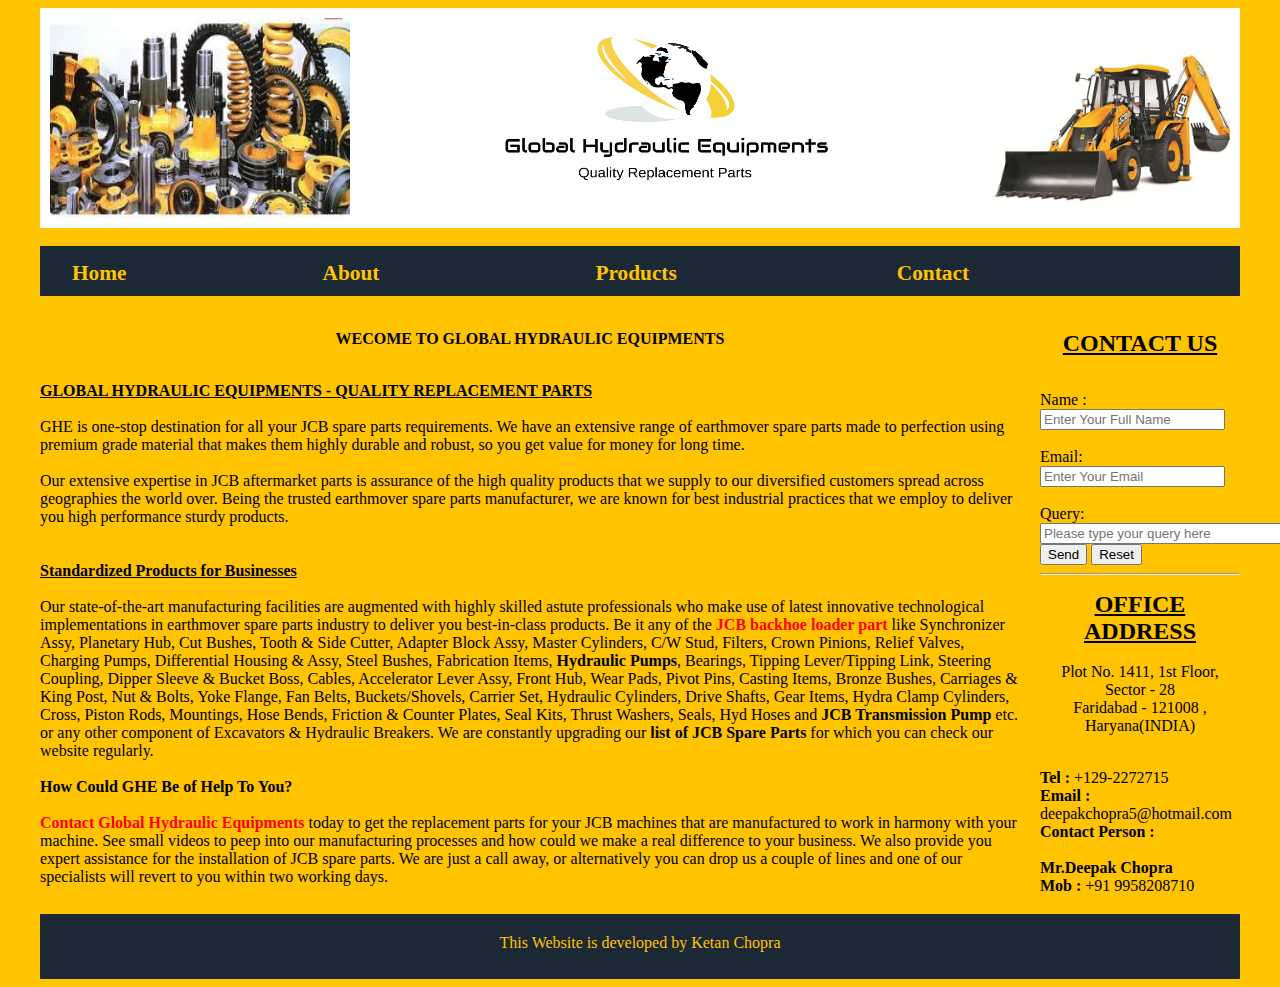
<file: index.html>
<html>
<head>
<title>
Global Hydraulic Equipments 
</title>
<link rel ="stylesheet" href ="style.css"  type = "text/css" / >
</head>
<body bgcolor ="#FFC300">
<div class = "wrapper">
<div class ="heading">
<img src ="400dpiLogo.jpg" height ="200" width="350" align="middle" >
<img src ="jcb.jpg" height ="200" width="250" align="right">
<img src ="spareparts.jpeg" height ="200" width="300" align = "left">


</div>
<br>
<div class = "navigation">
<a href = " G:\GHE Project/index.html" class ="button1"><b>Home</b></a> &nbsp &nbsp &nbsp &nbsp&nbsp&nbsp  &nbsp  &nbsp  &nbsp  &nbsp &nbsp &nbsp &nbsp &nbsp &nbsp &nbsp &nbsp     
<a href = "G:\GHE Project/aboutGHE.html" class ="button1"><b>About </b>  </a>&nbsp&nbsp&nbsp&nbsp&nbsp&nbsp&nbsp&nbsp&nbsp&nbsp&nbsp&nbsp&nbsp&nbsp&nbsp&nbsp &nbsp &nbsp &nbsp &nbsp &nbsp&nbsp &nbsp &nbsp &nbsp &nbsp &nbsp   
<a href = "G:\GHE Project/Product.html" class ="button1"><b>Products</b></a>&nbsp&nbsp&nbsp&nbsp&nbsp&nbsp&nbsp&nbsp&nbsp&nbsp&nbsp&nbsp&nbsp&nbsp&nbsp&nbsp &nbsp &nbsp &nbsp &nbsp &nbsp  &nbsp &nbsp &nbsp &nbsp &nbsp &nbsp   
<a href = "G:\GHE Project/Contact.html" class ="button1"><b>Contact </b>  </a>&nbsp&nbsp&nbsp&nbsp&nbsp&nbsp&nbsp&nbsp&nbsp&nbsp&nbsp&nbsp&nbsp&nbsp&nbsp&nbsp &nbsp &nbsp &nbsp &nbsp &nbsp&nbsp &nbsp &nbsp &nbsp &nbsp &nbsp   
             
</div>
<br>
<div class = "content">
<b><p align = "center">WECOME TO GLOBAL HYDRAULIC EQUIPMENTS</b></p>
<br> <b><u>GLOBAL HYDRAULIC EQUIPMENTS - QUALITY REPLACEMENT PARTS</b></u>


<br><br>GHE is one-stop destination for all your JCB spare parts requirements. We have an extensive range of earthmover spare parts made to perfection using premium grade material that makes them highly durable and robust, so you get value for money for long time.

<br><br>Our extensive expertise in JCB aftermarket parts is assurance of the high quality products that we supply to our diversified customers spread across geographies the world over. Being the trusted earthmover spare parts manufacturer, we are known for best industrial practices that we employ to deliver you high performance sturdy products.

<br><br><br><u><b>Standardized Products for Businesses</b></u>

<br><br>Our state-of-the-art manufacturing facilities are augmented with highly skilled astute professionals who make use of latest innovative technological implementations in earthmover spare parts industry to deliver you best-in-class products. Be it any of the <b><font color ="red">JCB backhoe loader part</b></font> like Synchronizer Assy, Planetary Hub, Cut Bushes, Tooth & Side Cutter, Adapter Block Assy, Master Cylinders, C/W Stud, Filters, Crown Pinions, Relief Valves, Charging Pumps, Differential Housing & Assy, Steel Bushes, Fabrication Items, <b>Hydraulic Pumps</b>, Bearings, Tipping Lever/Tipping Link, Steering Coupling, Dipper Sleeve & Bucket Boss, Cables, Accelerator Lever Assy, Front Hub, Wear Pads, Pivot Pins, Casting Items, Bronze Bushes, Carriages & King Post, Nut & Bolts, Yoke Flange, Fan Belts, Buckets/Shovels, Carrier Set, Hydraulic Cylinders, Drive Shafts, Gear Items, Hydra Clamp Cylinders, Cross, Piston Rods, Mountings, Hose Bends, Friction & Counter Plates, Seal Kits, Thrust Washers, Seals, Hyd Hoses and <b>JCB Transmission Pump</b> etc. or any other component of Excavators & Hydraulic Breakers. We are constantly upgrading our <b>list of JCB Spare Parts</b> for which you can check our website regularly.



<br><br><b>How Could GHE Be of Help To You?</b>

<br><br><font color= "red"><b>Contact Global Hydraulic Equipments</font> </b> today to get the replacement parts for your JCB machines that are manufactured to work in harmony with your machine. See small videos to peep into our manufacturing processes and how could we make a real difference to your business. We also provide you expert assistance for the installation of JCB spare parts. We are just a call away, or alternatively you can drop us a couple of lines and one of our specialists will revert to you within two working days.

 
</div>

<div class = "sidebar">
<b><font size ="5"  ><p align="center"><u>CONTACT US</b></font></p></u>
<form action="mailto:deepakchopra5@hotmail.com" method="post" enctype="text/plain">
 
<br>Name : <br>
<input type = "text" name="name" placeholder="Enter Your Full Name"/>
<br><br>Email: <br>
<input type ="email" name="email" placeholder="Enter Your Email"/>
<br><br>Query: <br>
<input type ="text" placeholder="Please type your query here" size = "28"/>
<input type="submit" value="Send">
<input type="reset" value="Reset">
<br>
<hr>

</form>
<b><font size ="5"  ><p align="center"><u>OFFICE ADDRESS</b></font></u>
<br> <br>Plot No. 1411, 1st Floor, Sector - 28 
<br>Faridabad - 121008 , Haryana(INDIA)</p>
<br><b>Tel :</b> +129-2272715
<br><b>Email : </b> deepakchopra5@hotmail.com
<br><b>Contact Person : <br><br>Mr.Deepak Chopra </b>
<br><b>Mob : </b> +91 9958208710
</div>
<div class = "footer">
This Website is developed by Ketan Chopra
</div>
</div>
</body>
</html>
</file>
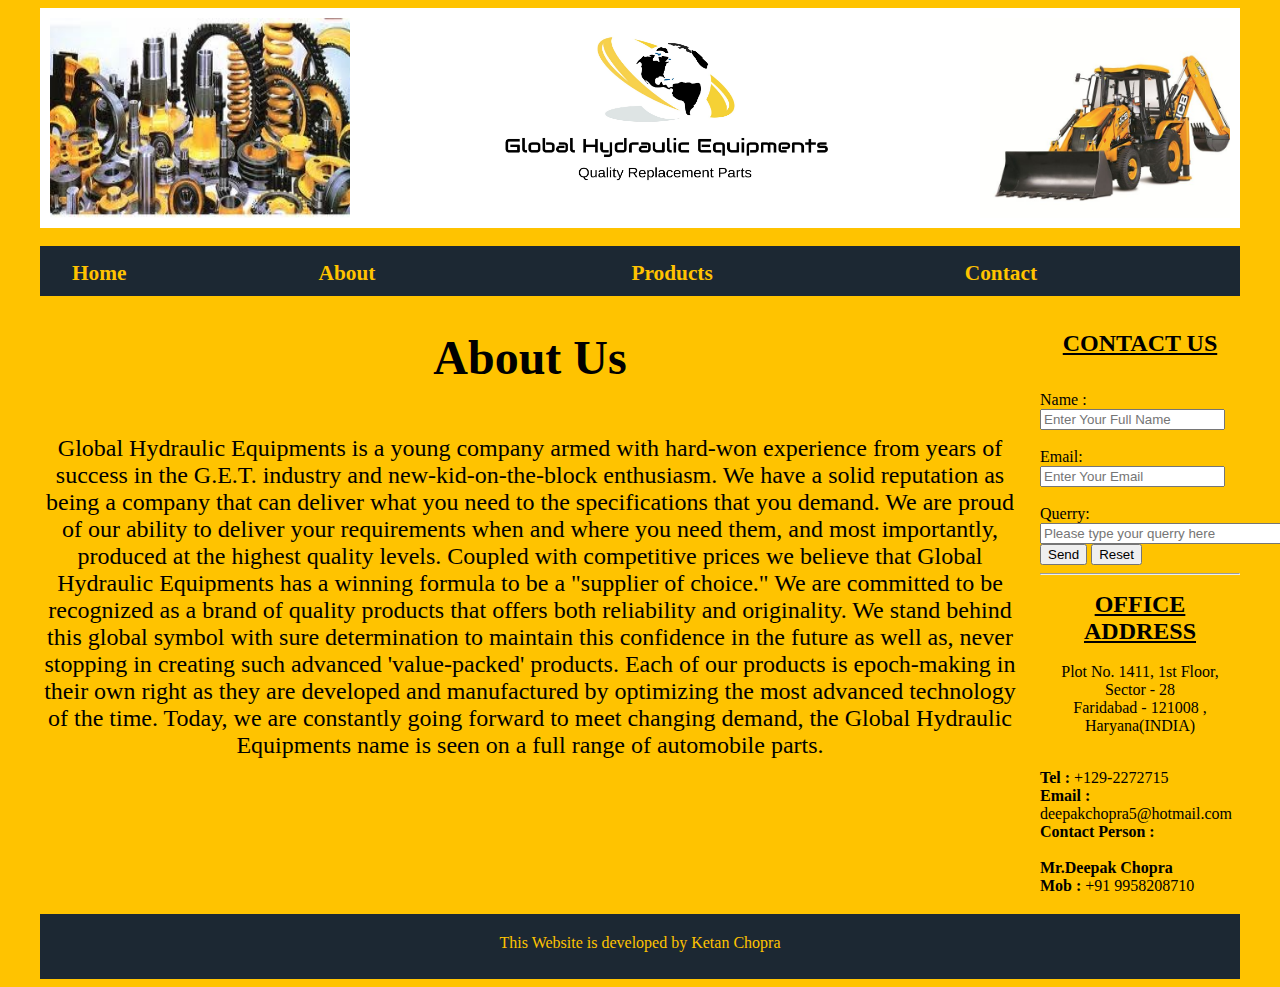
<file: aboutGHE.html>
<html>
<head>
<title>
Global Hydraulic Equipments 
</title>
<link rel ="stylesheet" href ="style.css"  type = "text/css" / >
</head>
<body bgcolor ="#FFC300">
<div class = "wrapper">
<div class ="heading">
<img src ="400dpiLogo.jpg" height ="200" width="350" align="middle" >
<img src ="jcb.jpg" height ="200" width="250" align="right" >
<img src ="spareparts.jpeg" height ="200" width="300" align = "left">


</div>
<br>
<div class = "navigation">
<a href = " G:\GHE Project/Index.html" class ="button1"><b>Home</b></a>&nbsp &nbsp &nbsp &nbsp&nbsp&nbsp  &nbsp  &nbsp  &nbsp  &nbsp &nbsp &nbsp &nbsp &nbsp &nbsp &nbsp &nbsp     
<a href = "file:///C:/Users/ACER/Desktop/GHE%20Project/aboutGHE.html" class ="button1"><b>About  </b> </a>&nbsp &nbsp &nbsp &nbsp &nbsp &nbsp&nbsp &nbsp &nbsp  &nbsp &nbsp &nbsp &nbsp  &nbsp  &nbsp  &nbsp  &nbsp &nbsp &nbsp &nbsp &nbsp &nbsp &nbsp &nbsp&nbsp   
<a href = "G:\GHE Project/Product.html" class ="button1"><b>Products</b></a> &nbsp &nbsp &nbsp &nbsp &nbsp &nbsp  &nbsp &nbsp &nbsp &nbsp &nbsp &nbsp &nbsp&nbsp&nbsp&nbsp&nbsp&nbsp&nbsp&nbsp&nbsp&nbsp&nbsp&nbsp&nbsp&nbsp&nbsp&nbsp&nbsp&nbsp&nbsp&nbsp&nbsp  
<a href = "G:\GHE Project/Contact.html" class ="button1"><b>Contact  </b> </a>&nbsp &nbsp &nbsp &nbsp &nbsp &nbsp&nbsp &nbsp &nbsp  &nbsp &nbsp &nbsp &nbsp  &nbsp  &nbsp  &nbsp  &nbsp &nbsp &nbsp &nbsp &nbsp &nbsp &nbsp &nbsp&nbsp   
             
</div>
<br>
<div class = "content">
<p align ="center"><font size ="8"><b>About Us </b></font></p>
<br><p align ="center"><font size ="5">Global Hydraulic Equipments is a young company armed 
with hard-won experience from years of success in the G.E.T. industry and new-kid-on-the-block enthusiasm.
 We have a solid reputation as being a company that can deliver
 what you need to the specifications that you demand. 
We are proud of our ability to deliver your requirements when and where you need them, and most importantly, 
produced at the highest quality levels. Coupled with competitive prices we believe that Global Hydraulic Equipments has a winning formula to be a "supplier of choice."
We are committed to be recognized as a brand of quality products that offers both reliability and originality.
 We stand behind this global symbol with sure determination to maintain this confidence in the future as well as, 
never stopping in creating such advanced 'value-packed' products. Each of our products is epoch-making in their own right 
as they are developed and manufactured by optimizing the most advanced technology of the time. Today, 
we are constantly going forward to meet changing demand, the Global Hydraulic Equipments name is seen 
on a full range of automobile parts. 
</p></font>




</div>
<div class = "sidebar">
<b><font size ="5"  ><p align="center"><u>CONTACT US</b></font></p></u>
<form action="mailto:deepakchopra5@hotmail.com" method="post" enctype="text/plain">
 
<br>Name : <br>
<input type = "text" name="name" placeholder="Enter Your Full Name"/>
<br><br>Email: <br>
<input type ="email" name="email" placeholder="Enter Your Email"/>
<br><br>Querry: <br>
<input type ="text" placeholder="Please type your querry here" size = "28"/>
<input type="submit" value="Send">
<input type="reset" value="Reset">
<br>
<hr>

</form>
<b><font size ="5"  ><p align="center"><u>OFFICE ADDRESS</b></font></u>
<br> <br>Plot No. 1411, 1st Floor, Sector - 28 
<br>Faridabad - 121008 , Haryana(INDIA)</p>
<br><b>Tel :</b> +129-2272715
<br><b>Email : </b> deepakchopra5@hotmail.com
<br><b>Contact Person : <br><br>Mr.Deepak Chopra </b>
<br><b>Mob : </b> +91 9958208710
</div>
<div class = "footer">
This Website is developed by Ketan Chopra
</div>
</div>
</body>
</html>
</file>
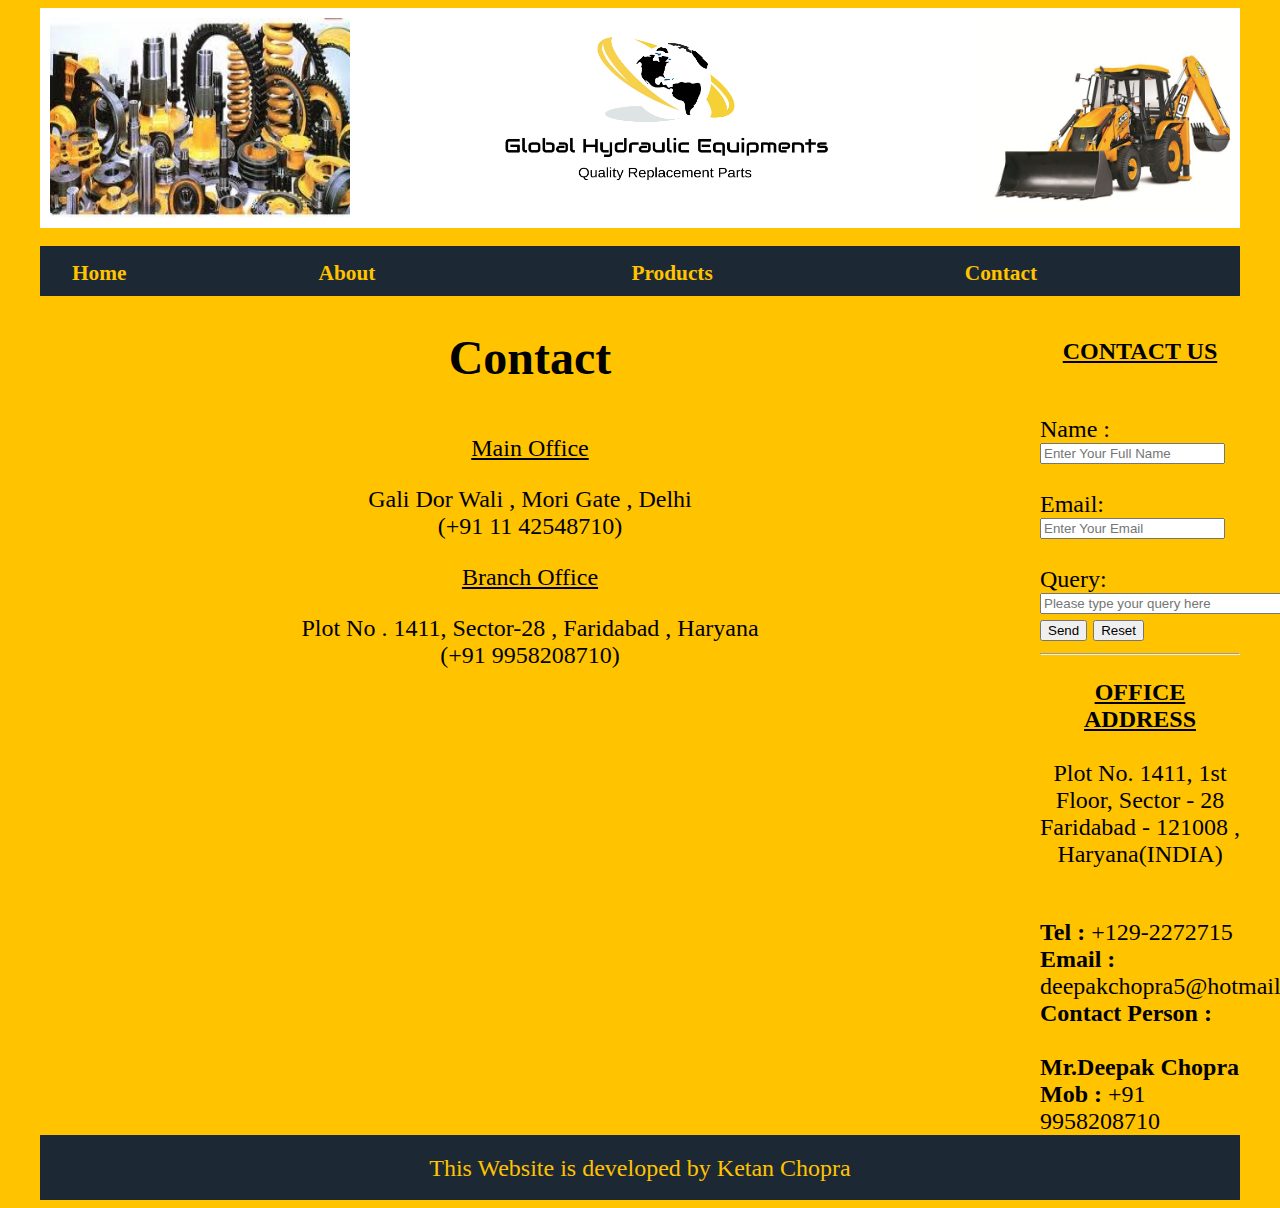
<file: Contact.html>
<html>
<head>
<title>
Global Hydraulic Equipments 
</title>
<link rel ="stylesheet" href ="style.css"  type = "text/css" / >
</head>
<body bgcolor ="#FFC300">
<div class = "wrapper">
<div class ="heading">
<img src ="400dpiLogo.jpg" height ="200" width="350" align="middle" >
<img src ="jcb.jpg" height ="200" width="250" align="right" >
<img src ="spareparts.jpeg" height ="200" width="300" align = "left">


</div>
<br>
<div class = "navigation">
<a href = " G:\GHE Project/Index.html" class ="button1"><b>Home</b></a>&nbsp &nbsp &nbsp &nbsp&nbsp&nbsp  &nbsp  &nbsp  &nbsp  &nbsp &nbsp &nbsp &nbsp &nbsp &nbsp &nbsp &nbsp     
<a href = "G:\GHE Project/aboutGHE.html" class ="button1"><b>About  </b> </a>&nbsp &nbsp &nbsp &nbsp &nbsp &nbsp&nbsp &nbsp &nbsp  &nbsp &nbsp &nbsp &nbsp  &nbsp  &nbsp  &nbsp  &nbsp &nbsp &nbsp &nbsp &nbsp &nbsp &nbsp &nbsp&nbsp   
<a href = "G:\GHE Project/Product.html" class ="button1"><b>Products</b></a> &nbsp &nbsp &nbsp &nbsp &nbsp &nbsp  &nbsp &nbsp &nbsp &nbsp &nbsp &nbsp &nbsp&nbsp&nbsp&nbsp&nbsp&nbsp&nbsp&nbsp&nbsp&nbsp&nbsp&nbsp&nbsp&nbsp&nbsp&nbsp&nbsp&nbsp&nbsp&nbsp&nbsp  
<a href = "G:\GHE Project/Contact.html" class ="button1"><b>Contact  </b> </a>&nbsp &nbsp &nbsp &nbsp &nbsp &nbsp&nbsp &nbsp &nbsp  &nbsp &nbsp &nbsp &nbsp  &nbsp  &nbsp  &nbsp  &nbsp &nbsp &nbsp &nbsp &nbsp &nbsp &nbsp &nbsp&nbsp   
            
</div>
<br>
<div class = "content">
<p align ="center"><font size ="8"><b>Contact </b></font></p>
    <br><p align ="center"><font size ="5"><u>Main Office</u> </p>
    <p align = "center"><font size = "5">Gali Dor Wali , Mori Gate , Delhi
        <br>
    (+91 11 42548710)
        <br></p></font>
     <p align ="center"><font size ="5"><u>Branch Office</u> </p>
    <p align = "center"><font size = "5">Plot No . 1411, Sector-28 , Faridabad , Haryana
        
         <br>
    (+91 9958208710)
    </p></font>




</div>
<div class = "sidebar">
<b><font size ="5"  ><p align="center"><u>CONTACT US</b></font></p></u>
<form action="mailto:deepakchopra5@hotmail.com" method="post" enctype="text/plain">
 
<br>Name : <br>
<input type = "text" name="name" placeholder="Enter Your Full Name"/>
<br><br>Email: <br>
<input type ="email" name="email" placeholder="Enter Your Email"/>
<br><br>Query: <br>
<input type ="text" placeholder="Please type your query here" size = "28"/>
<input type="submit" value="Send">
<input type="reset" value="Reset">
<br>
<hr>

</form>
<b><font size ="5"  ><p align="center"><u>OFFICE ADDRESS</b></font></u>
<br> <br>Plot No. 1411, 1st Floor, Sector - 28 
<br>Faridabad - 121008 , Haryana(INDIA)</p>
<br><b>Tel :</b> +129-2272715
<br><b>Email : </b> deepakchopra5@hotmail.com
<br><b>Contact Person : <br><br>Mr.Deepak Chopra </b>
<br><b>Mob : </b> +91 9958208710
</div>
<div class = "footer">
This Website is developed by Ketan Chopra
</div>
</div>
</body>
</html>
</file>
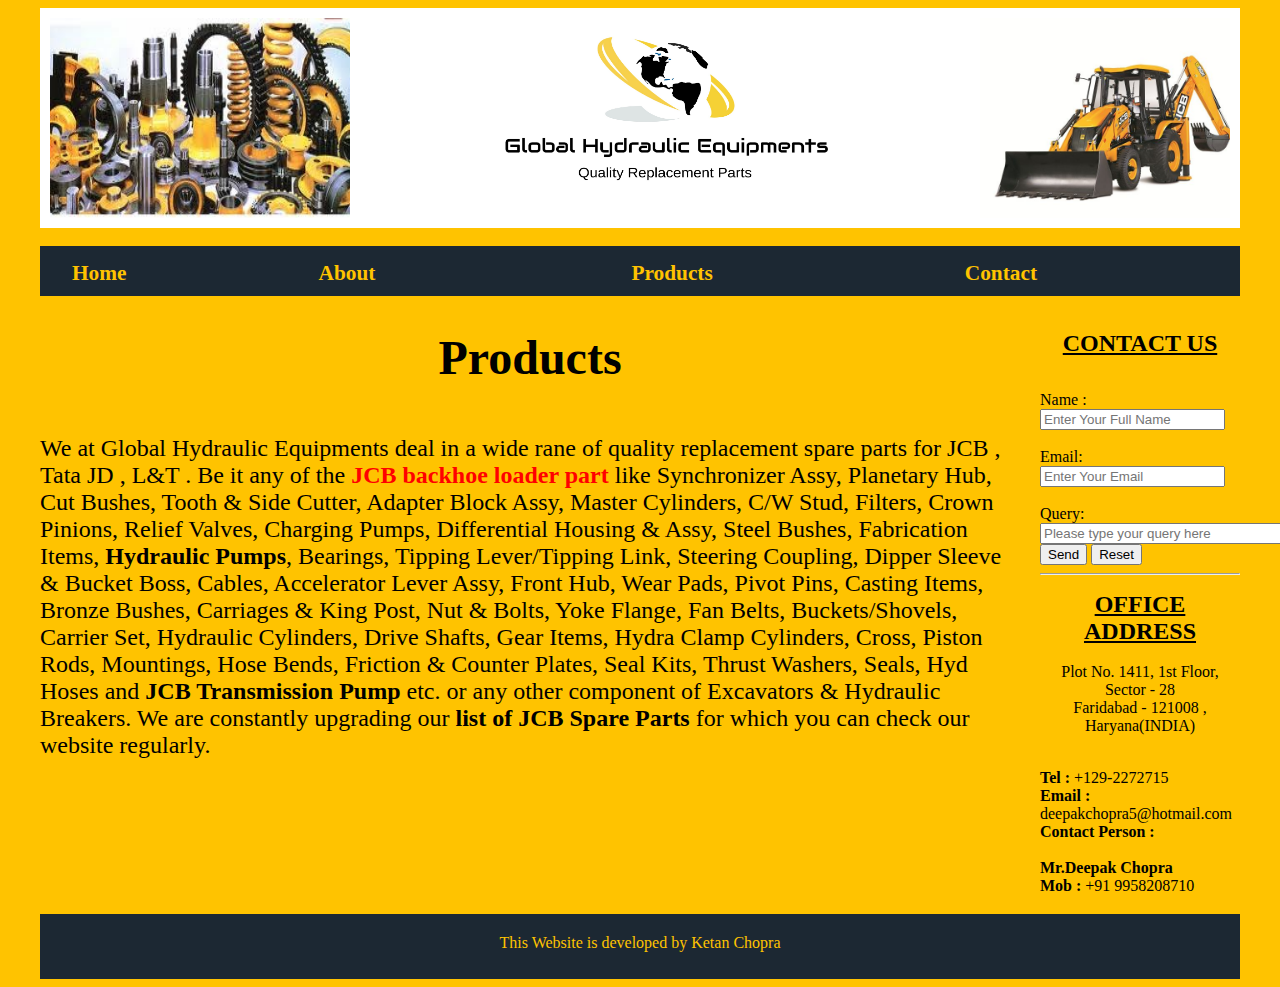
<file: Product.html>
<html>
<head>
<title>
Global Hydraulic Equipments 
</title>
<link rel ="stylesheet" href ="style.css"  type = "text/css" / >
</head>
<body bgcolor ="#FFC300">
<div class = "wrapper">
<div class ="heading">
<img src ="400dpiLogo.jpg" height ="200" width="350" align="middle" >
<img src ="jcb.jpg" height ="200" width="250" align="right" >
<img src ="spareparts.jpeg" height ="200" width="300" align = "left">


</div>
<br>
<div class = "navigation">
<a href = " G:\GHE Project/Index.html" class ="button1"><b>Home</b></a>&nbsp &nbsp &nbsp &nbsp&nbsp&nbsp  &nbsp  &nbsp  &nbsp  &nbsp &nbsp &nbsp &nbsp &nbsp &nbsp &nbsp &nbsp     
<a href = "G:\GHE Project/aboutGHE.html" class ="button1"><b>About  </b> </a>&nbsp &nbsp &nbsp &nbsp &nbsp &nbsp&nbsp &nbsp &nbsp  &nbsp &nbsp &nbsp &nbsp  &nbsp  &nbsp  &nbsp  &nbsp &nbsp &nbsp &nbsp &nbsp &nbsp &nbsp &nbsp&nbsp   
<a href = "G:\GHE Project/Product.html" class ="button1"><b>Products</b></a> &nbsp &nbsp &nbsp &nbsp &nbsp &nbsp  &nbsp &nbsp &nbsp &nbsp &nbsp &nbsp &nbsp&nbsp&nbsp&nbsp&nbsp&nbsp&nbsp&nbsp&nbsp&nbsp&nbsp&nbsp&nbsp&nbsp&nbsp&nbsp&nbsp&nbsp&nbsp&nbsp&nbsp  
<a href = "G:\GHE Project/Contact.html" class ="button1"><b>Contact  </b> </a>&nbsp &nbsp &nbsp &nbsp &nbsp &nbsp&nbsp &nbsp &nbsp  &nbsp &nbsp &nbsp &nbsp  &nbsp  &nbsp  &nbsp  &nbsp &nbsp &nbsp &nbsp &nbsp &nbsp &nbsp &nbsp&nbsp   
            
</div>
    <br>
    <div class = "content">
<p align ="center"><font size ="8"><b>Products </b></font></p>
        <br>
<p><font size = "5">We at Global Hydraulic Equipments deal in a wide rane of quality replacement spare parts for
    JCB  , Tata JD , L&T . Be it any of the <b><font color ="red">JCB backhoe loader part</b></font> like Synchronizer Assy, Planetary Hub, Cut Bushes, Tooth & Side Cutter, Adapter Block Assy, Master Cylinders, C/W Stud, Filters, Crown Pinions, Relief Valves, Charging Pumps, Differential Housing & Assy, Steel Bushes, Fabrication Items, <b>Hydraulic Pumps</b>, Bearings, Tipping Lever/Tipping Link, Steering Coupling, Dipper Sleeve & Bucket Boss, Cables, Accelerator Lever Assy, Front Hub, Wear Pads, Pivot Pins, Casting Items, Bronze Bushes, Carriages & King Post, Nut & Bolts, Yoke Flange, Fan Belts, Buckets/Shovels, Carrier Set, Hydraulic Cylinders, Drive Shafts, Gear Items, Hydra Clamp Cylinders, Cross, Piston Rods, Mountings, Hose Bends, Friction & Counter Plates, Seal Kits, Thrust Washers, Seals, Hyd Hoses and <b>JCB Transmission Pump</b> etc. or any other component of Excavators & Hydraulic Breakers. We are constantly upgrading our <b>list of JCB Spare Parts</b> for which you can check our website regularly. </font></p>
    </div>
    <div class = "sidebar">
<b><font size ="5"  ><p align="center"><u>CONTACT US</b></font></p></u>
<form action="mailto:deepakchopra5@hotmail.com" method="post" enctype="text/plain">
 
<br>Name : <br>
<input type = "text" name="name" placeholder="Enter Your Full Name"/>
<br><br>Email: <br>
<input type ="email" name="email" placeholder="Enter Your Email"/>
<br><br>Query: <br>
<input type ="text" placeholder="Please type your query here" size = "28"/>
<input type="submit" value="Send">
<input type="reset" value="Reset">
<br>
<hr>

</form>
<b><font size ="5"  ><p align="center"><u>OFFICE ADDRESS</b></font></u>
<br> <br>Plot No. 1411, 1st Floor, Sector - 28 
<br>Faridabad - 121008 , Haryana(INDIA)</p>
<br><b>Tel :</b> +129-2272715
<br><b>Email : </b> deepakchopra5@hotmail.com
<br><b>Contact Person : <br><br>Mr.Deepak Chopra </b>
<br><b>Mob : </b> +91 9958208710
</div>
<div class = "footer">
This Website is developed by Ketan Chopra
</div>
</div>
</body>
</html>
</file>
<file: style.css>
.wrapper {
 width : 1200px ;
 background : #FFC300;
 margin : 0 auto 0 auto ;
}

.heading {
height : 200px ;
background : white;
padding : 10px ;
text-align : center ;
color : black ;


}


.navigation {
height : 50px ;
background : #1C2833;
color : #FFC300 ;
}

.content {
min-height : 600px ;
background :transparent ;
 
width : 980px ;
float : left ;
text-align : centre ;

 
}

.sidebar{
width : 200px ;
float : right ;
background : transparent ;
min-height : 600px ;
}

.footer{
clear : both ;
background : #1C2833;
height : 25px ;
color:#FFC300  ;
text-align : center ;
padding : 20px ;
}

.button1 {
    background-color: transparent  ;
    border: none;
    color: #FFC300;
    padding: 15px 32px;
    text-align: center;
    text-decoration: none;
    display: inline-block;
    font-size: 16pt;

}
</file>
